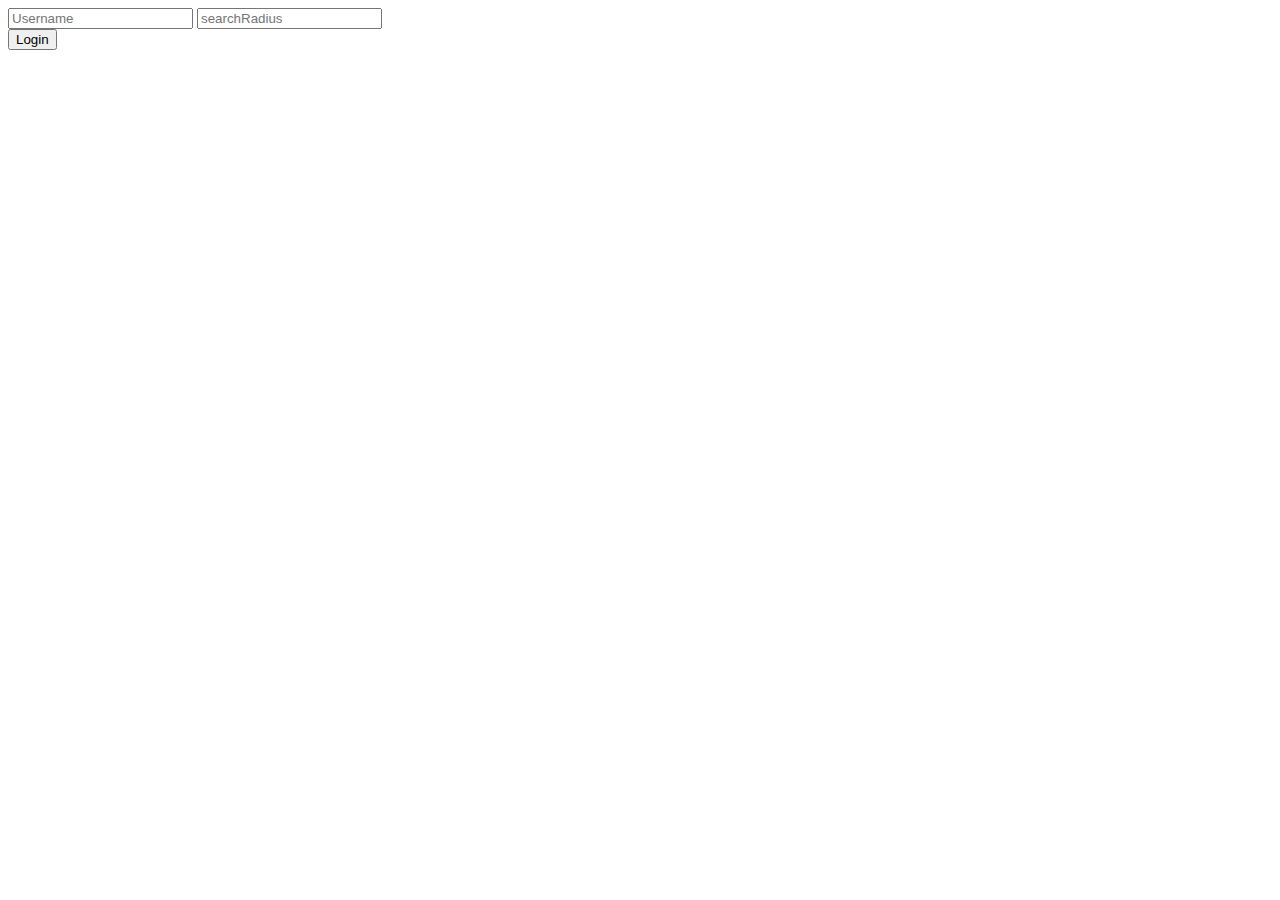
<file: ionic-maps/www/templates/login.html>
<!DOCTYPE html>
<ion-view view-title="Login" name="login-view">
  <ion-content scroll="false">
    <div class="list list-inset">
      <label class="item item-input">
        <input type="text" placeholder="Username" ng-model="data.username">
      </label>
      <label class="item item-input">
        <input type="number" placeholder="searchRadius" ng-model="data.searchRadius">
      </label>
    </div>
    <button class="button button-block button-calm" ng-click="login()">Login</button>
  </ion-content>
</ion-view>
</file>
